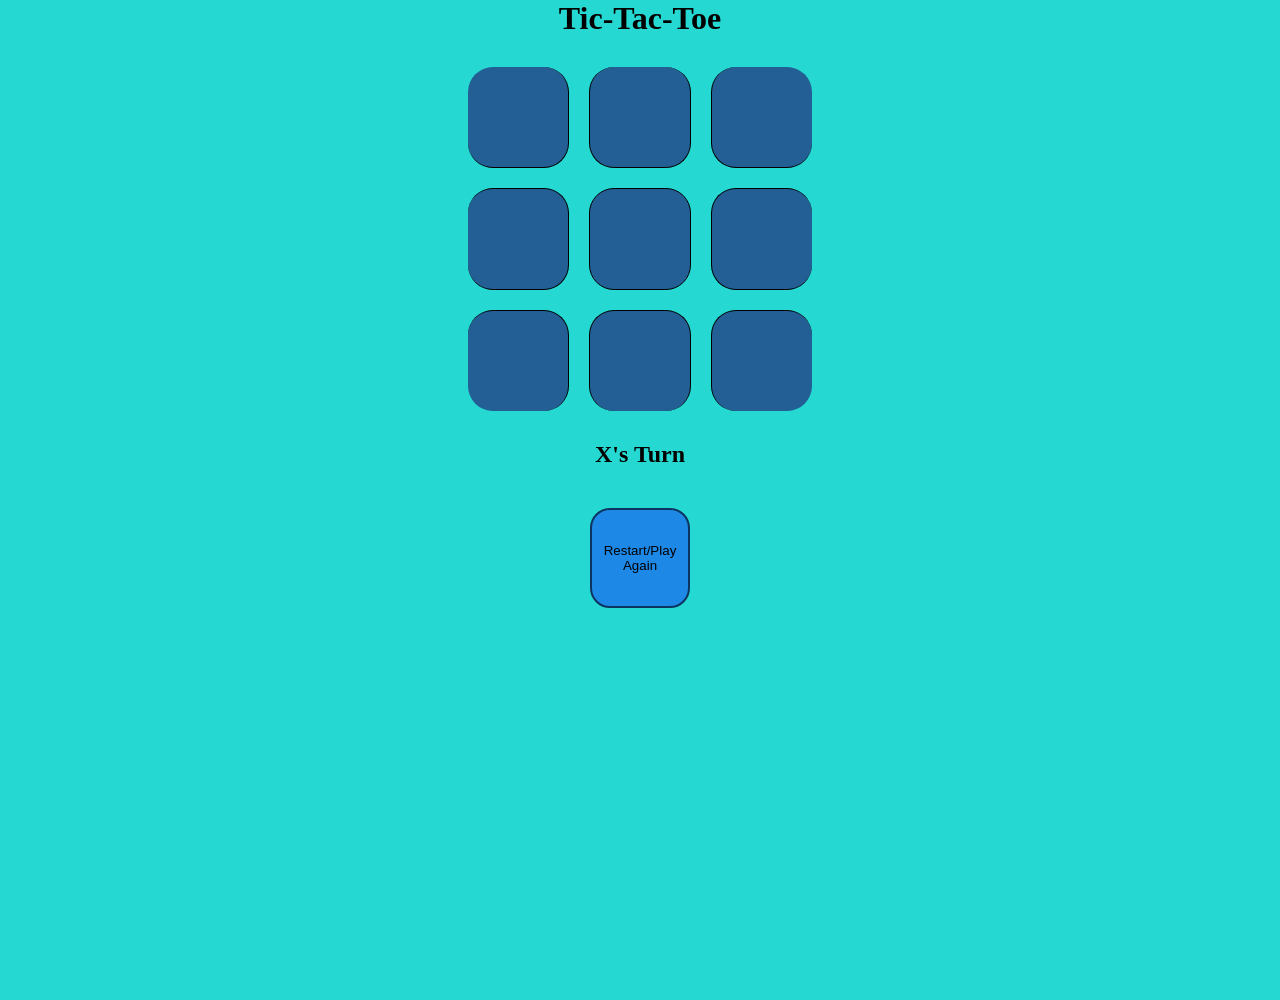
<file: index.html>
<!DOCTYPE html>
<html lang="en">
<head>
<meta name="google-site-verification" content="8AAgw7_KCMN5gMR4cagN5W4qEKCZpOQn-3wl1n3yzao" />
    <meta charset="UTF-8">
    <meta name="viewport" content="width=device-width, initial-scale=1.0">
    <title>tik tak toe</title>
    <link rel="stylesheet" href="style.css">
</head>
<body>
    <center>
    <div class="game">
        <h1>Tic-Tac-Toe</h1>
     <div class="outer">

        <div id="b1" class="box"></div>
        <div id="b2" class="box"></div>
        <div id="b3" class="box"></div>
        <div id="b4" class="box"></div>
        <div id="b5" class="box"></div>
        <div id="b6" class="box"></div>
        <div id="b7" class="box"></div>
        <div id="b8" class="box"></div>
        <div id="b9" class="box"></div>

     </div>
     <h2>X's Turn</h2>
     <button id="confirm" onclick="location.href='index.html';">Restart/Play Again</button>
    </div>
</center>
    <script src="script.js"></script>
</body>
</html>
</file>
<file: style.css>
*{
    margin: 0px;
    padding: 0px;
   text-decoration: none;
}
a{
    color:rgb(0, 0, 0);
    
}
a:active{
    color: black;
}

.outer{
   margin: 20px;
    height:364px;
    width: 364px;
    display: flex;
    flex-wrap: wrap;
    font-size: 50px;
    font-weight: 900;
    color:rgb(0, 0, 0);

    
}
.box{
    background-color:#235f94;
    height: 100px;
    width: 100px;
    display: flex;
    justify-content: center;
    align-items: center;
    border-radius: 25px;
    margin: 10px;
    
}
#b1{
    
    border-right: 1px solid black;
    border-bottom: 1px solid black;
}
#b2{
    
    border-right: 1px solid black;
    border-bottom: 1px solid black;
    border-left: 1px solid black;
}
#b3{
    
    border-left: 1px solid black;
    border-bottom: 1px solid black;
}
#b4{
    border-top: 1px solid black;
    border-right: 1px solid black;
    border-bottom: 1px solid black;
}
#b5{
    
    border: 1px solid black;
    
}
#b6{
    border-left: 1px solid black;
    border-top: 1px solid black;
    border-bottom: 1px solid black;
}
#b7{
    
    border-right: 1px solid black;
    border-top: 1px solid black;
}
#b8{
    
    border-right: 1px solid black;
    border-top: 1px solid black;
    border-left: 1px solid black;
}
#b9{
    
    border-left: 1px solid black;
    border-top: 1px solid black;
}
.game{

   
    height: 1000px;
    background-color:#25d8d2;
}
#confirm{
    height: 100px;
    width: 100px;
    margin: 20px;
background-color: #1d88e6;
border: 2px solid #0c3461;
border-radius: 20px;



}
h2{
    margin: 20px;
}
</file>
